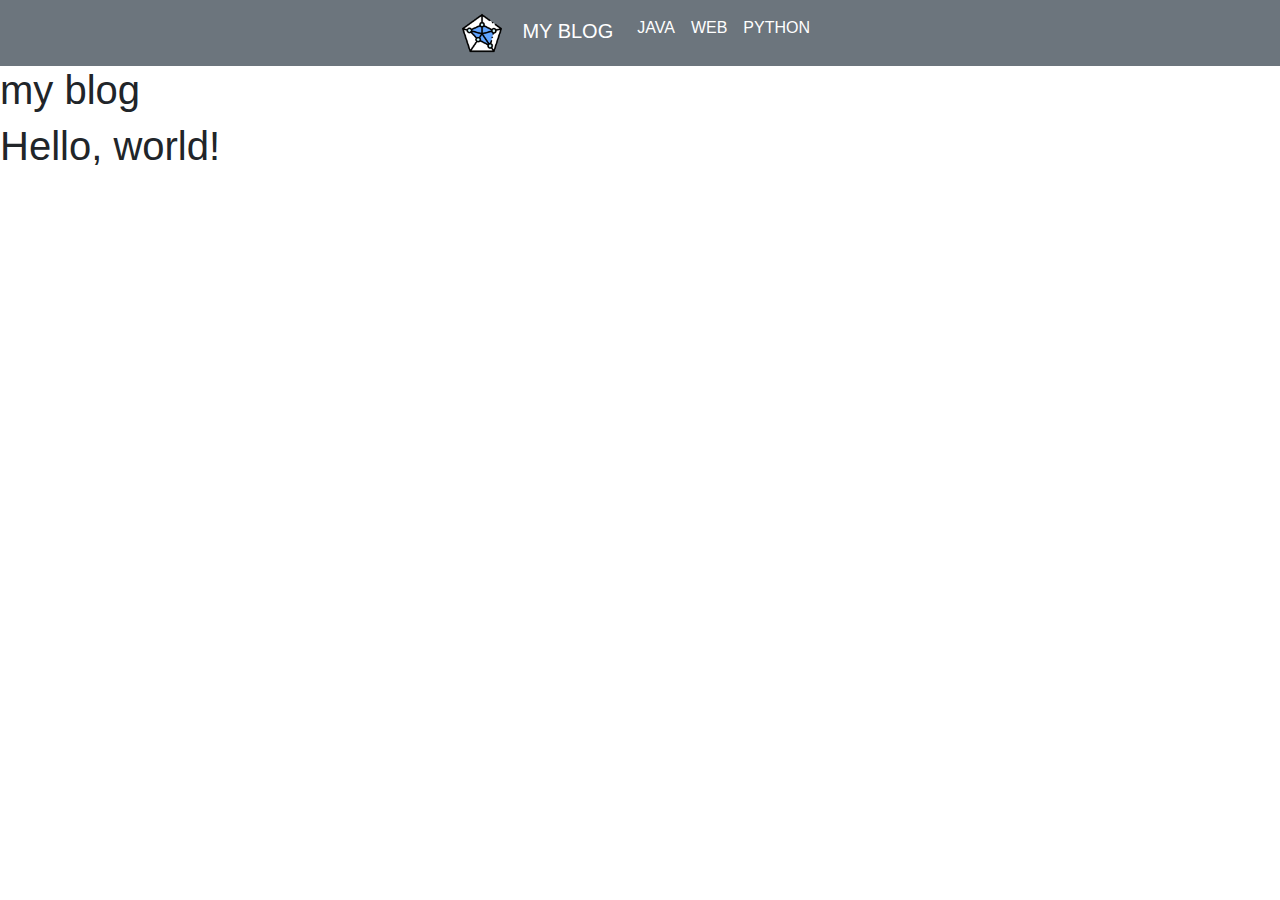
<file: profile/index.html>
<!DOCTYPE html>
<html lang="en">
  <head>
    <!-- Required meta tags -->
    <meta charset="utf-8" />
    <meta
      name="viewport"
      content="width=device-width, initial-scale=1, shrink-to-fit=no"
    />

    <!-- Bootstrap CSS -->
    <link
      rel="stylesheet"
      href="https://stackpath.bootstrapcdn.com/bootstrap/4.5.2/css/bootstrap.min.css"
      integrity="sha384-JcKb8q3iqJ61gNV9KGb8thSsNjpSL0n8PARn9HuZOnIxN0hoP+VmmDGMN5t9UJ0Z"
      crossorigin="anonymous"
    />

    <title>My Blog</title>
  </head>
  <body>


    <!-- A grey horizontal navbar that becomes vertical on small screens -->
    <nav class="navbar navbar-expand-sm bg-secondary text-uppercase justify-content-center">

      <!-- Links -->
      <ul class="navbar-nav">
        <li class="nav-item">
          <a class="navbar-brand" href="index.html">
            <img src="logo.png" alt="Logo" style="width:40px;">
          </a>
          <a class="navbar-brand active text-white" href="https://www.google.com">My Blog</a>
        </li>
        <li class="nav-item">
          <a class="nav-link active text-white" href="#">Java</a>
        </li>
        <li class="nav-item">
          <a class="nav-link active text-white" href="#">Web</a>
        </li>
        <li class="nav-item">
          <a class="nav-link active text-white" href="#">Python</a>
        </li>
      </ul>

    </nav>
    
    

    <div>
      <h1>my blog</h1>
    </div>

    <h1>Hello, world!</h1>

    <!-- Optional JavaScript -->
    <!-- jQuery first, then Popper.js, then Bootstrap JS -->
    <script
      src="https://code.jquery.com/jquery-3.5.1.slim.min.js"
      integrity="sha384-DfXdz2htPH0lsSSs5nCTpuj/zy4C+OGpamoFVy38MVBnE+IbbVYUew+OrCXaRkfj"
      crossorigin="anonymous"
    ></script>
    <script
      src="https://cdn.jsdelivr.net/npm/popper.js@1.16.1/dist/umd/popper.min.js"
      integrity="sha384-9/reFTGAW83EW2RDu2S0VKaIzap3H66lZH81PoYlFhbGU+6BZp6G7niu735Sk7lN"
      crossorigin="anonymous"
    ></script>
    <script
      src="https://stackpath.bootstrapcdn.com/bootstrap/4.5.2/js/bootstrap.min.js"
      integrity="sha384-B4gt1jrGC7Jh4AgTPSdUtOBvfO8shuf57BaghqFfPlYxofvL8/KUEfYiJOMMV+rV"
      crossorigin="anonymous"
    ></script>
  </body>
</html>
</file>
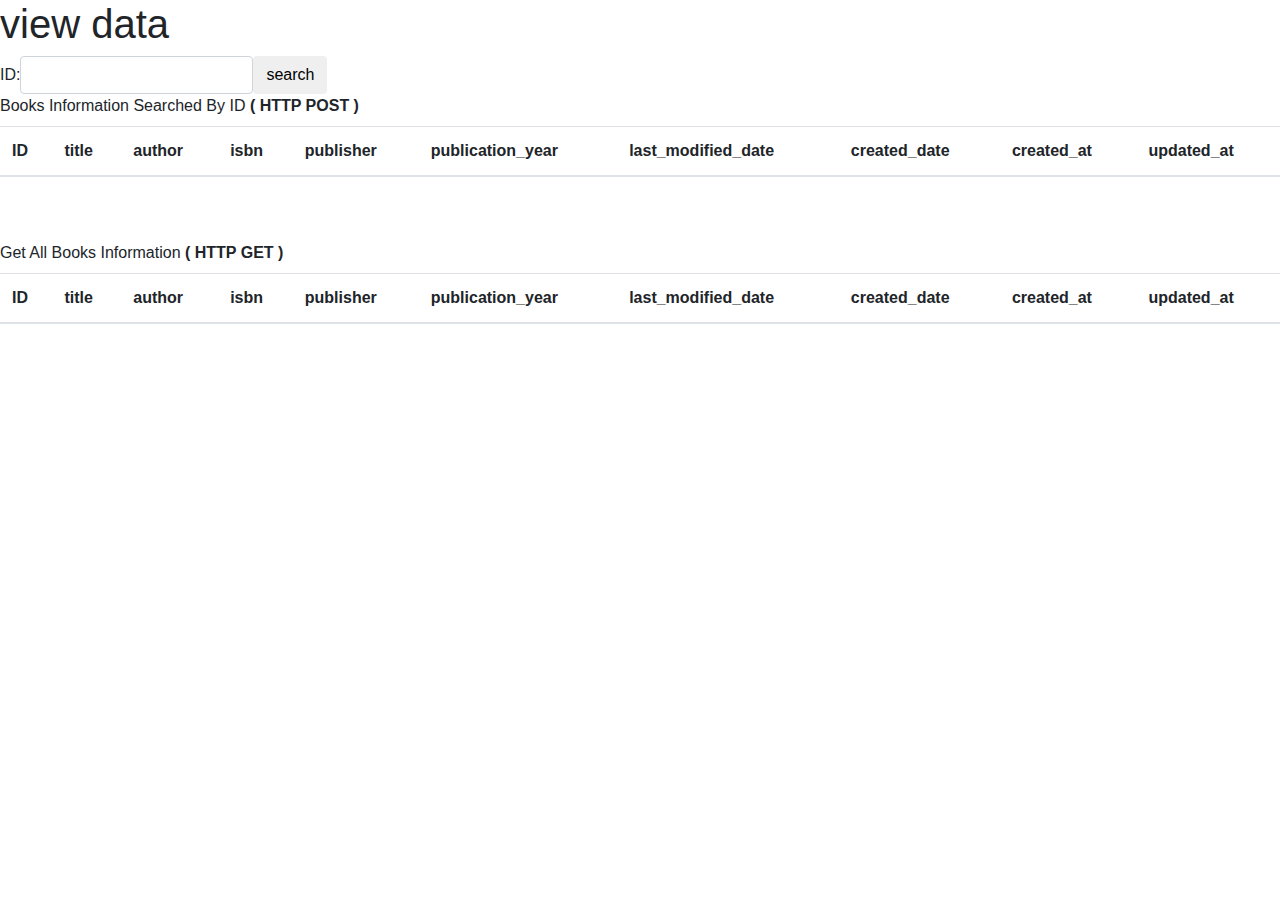
<file: rest-service-HW/rest-service-viewData.html>
<!doctype html>
<html lang="en">

<head>

    <!-- jQuery CDN -->
    <script src="https://code.jquery.com/jquery-3.5.1.js"
        integrity="sha256-QWo7LDvxbWT2tbbQ97B53yJnYU3WhH/C8ycbRAkjPDc=" crossorigin="anonymous"></script>
    <!-- <script src="https://ajax.aspnetcdn.com/ajax/jquery/jquery-1.8.0.js"></script> -->
    <!-- <script src="https://ajax.googleapis.com/ajax/libs/jquery/3.5.1/jquery.min.js"></script> -->
    <!-- <script src="https://ajax.googleapis.com/ajax/libs/jquery/1.10.2/jquery.min.js"></script> -->

    <script src="getBooksInfo.js"></script>

    <!-- Required meta tags -->
    <meta charset="utf-8">
    <meta name="viewport" content="width=device-width, initial-scale=1, shrink-to-fit=no">

    <!-- Bootstrap CSS -->
    <link rel="stylesheet" href="https://maxcdn.bootstrapcdn.com/bootstrap/4.0.0/css/bootstrap.min.css"
        integrity="sha384-Gn5384xqQ1aoWXA+058RXPxPg6fy4IWvTNh0E263XmFcJlSAwiGgFAW/dAiS6JXm" crossorigin="anonymous">

    <title>view data</title>

    <!-- <script>
        $(document).ready(function () {
            $.ajax({
                url: "http://127.0.0.1:8080/demo/all"
            }).then(function (data) {
                $('.greeting-id').append(data.id);
                $('.greeting-title').append(data.title);
                $('.greeting-author').append(data.author);
                $('.greeting-isbn').append(data.isbn);
                $('.greeting-publisher').append(data.publisher);
            });
        });
    </script> -->

</head>

<body>

    <h1>view data</h1>

    <div class="select_id">
        <form class="form-inline">
            <div class="form-group">
                <label for="inputID">ID: </label>
                <input type="text" class="form-control" id="id-input">
            </div>
            <button type="submit" class="btn btn-default">search</button>
        </form>
    </div>

    <div class="searched-id-list">
        <label for="searched-id-list">Books Information Searched By ID <strong>( HTTP POST )</strong></label>
        <table class="table table-striped">
            <thead>
                <tr>
                    <th>ID</th>
                    <th>title</th>
                    <th>author</th>
                    <th>isbn</th>
                    <th>publisher</th>
                    <th>publication_year</th>
                    <th>last_modified_date</th>
                    <th>created_date</th>
                    <th>created_at</th>
                    <th>updated_at</th>

                </tr>
            </thead>

            <tbody class="searched-id-table-body">
                <!-- <tr>
                    <td class="book-id"></td>
                    <td class="book-title"></td>
                    <td class="book-author"></td>
                    <td class="book-isbn"></td>
                    <td class="book-publisher"></td>
                </tr> -->

            </tbody>
        </table>

    </div>

    <br><br>

    <div class="list">
        <label for="list">Get All Books Information <strong>( HTTP GET )</strong></label>
        <table class="table table-striped">
            <thead>
                <tr>
                    <th>ID</th>
                    <th>title</th>
                    <th>author</th>
                    <th>isbn</th>
                    <th>publisher</th>
                    <th>publication_year</th>
                    <th>last_modified_date</th>
                    <th>created_date</th>
                    <th>created_at</th>
                    <th>updated_at</th>
                </tr>
            </thead>

            <tbody class="table-body">

            </tbody>
        </table>

    </div>

    <!-- <div>
        <p class="greeting-id">The id is </p>
        <p class="greeting-title">The content is </p>
        <p class="greeting-author">The title is </p>
        <p class="greeting-isbn">The isbn is </p>
        <p class="greeting-publisher">The publisher is </p>
    </div> -->

    <!-- <script type="text/javascript">
        $(function () {

            $("#myDataTalbe").DataTable({
                searching: false, //關閉filter功能
                columnDefs: [{
                    targets: [3],
                    orderable: false,
                }]
            });
        });
    </script> -->

    <!-- Optional JavaScript -->
    <!-- jQuery first, then Popper.js, then Bootstrap JS -->
    <!-- <script src="https://code.jquery.com/jquery-3.2.1.slim.min.js"
        integrity="sha384-KJ3o2DKtIkvYIK3UENzmM7KCkRr/rE9/Qpg6aAZGJwFDMVNA/GpGFF93hXpG5KkN" crossorigin="anonymous">
        </script> -->
    <script src="https://cdnjs.cloudflare.com/ajax/libs/popper.js/1.12.9/umd/popper.min.js"
        integrity="sha384-ApNbgh9B+Y1QKtv3Rn7W3mgPxhU9K/ScQsAP7hUibX39j7fakFPskvXusvfa0b4Q" crossorigin="anonymous">
        </script>
    <script src="https://maxcdn.bootstrapcdn.com/bootstrap/4.0.0/js/bootstrap.min.js"
        integrity="sha384-JZR6Spejh4U02d8jOt6vLEHfe/JQGiRRSQQxSfFWpi1MquVdAyjUar5+76PVCmYl" crossorigin="anonymous">
        </script>
    <script type="text/javascript" src="https://cdn.datatables.net/1.10.16/js/jquery.dataTables.min.js"></script>

    <link rel="stylesheet" href="https://cdn.datatables.net/1.10.16/css/jquery.dataTables.min.css" />

</body>

</html>
</file>
